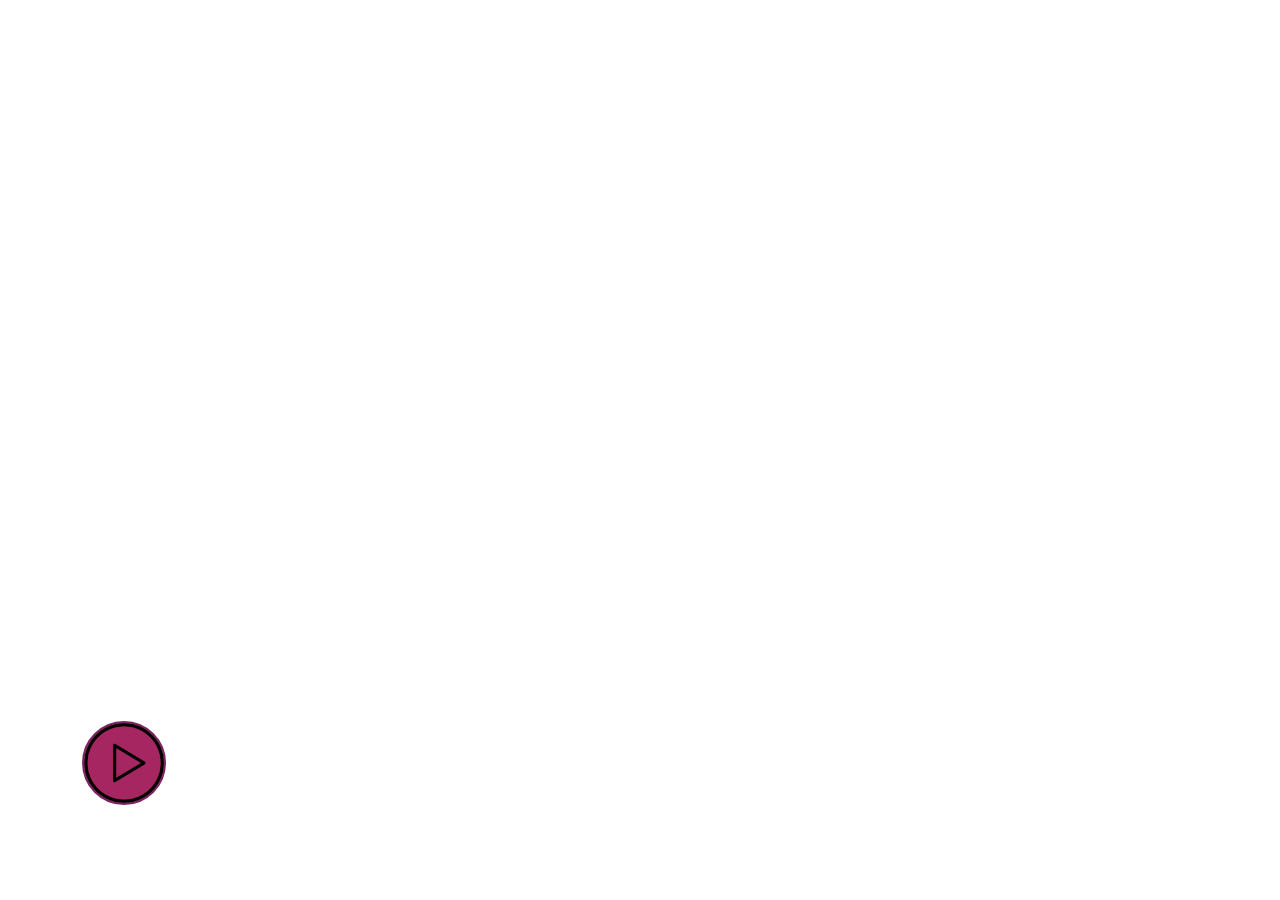
<file: index.html>
<!DOCTYPE html>
<html lang="en">
<head>
    <meta charset="UTF-8">
    <meta name="viewport" content="width=device-width, initial-scale=1.0">
    <title>Redirecting...</title>
    <meta http-equiv="refresh" content="0; url=https://asanpc84.github.io/invitacion15anios_candelaria/index.html">
    <link rel="canonical" href="https://asanpc84.github.io/invitacion15anios_candelaria/index.html">
</head>
<body>

    <!--a href="cande_tattoo/index.html">Cande Tattoo</a-->
    <!--br-->
    <!--a href="reciclo/index.html">RECICLO</a-->
    <!--br-->
    <!--a href="cara_papa/index.html">CARA DE PAPA</a-->
    <!--br-->
    <!--a href="fzingenieria/index.html">FZ Ingeniaria</a-->
    <!--br-->
    <!--a href="mowo_web/index.html">MOWO</a-->
    <!--a href="mowo_web_v2/index.html">MOWO</a-->
    <!--a href="invitacion15anios_candelaria/index.html">Invitación 15 </a-->

    <!-- 1. The HTML redirect (runs instantly with 0 seconds delay) -->

  </head>
  <body>
    <!-- 2. The JavaScript fallback if the HTML refresh fails -->
    <script>
      window.location.href = "https://asanpc84.github.io/invitacion15anios_candelaria/index.html";
    </script>
    <p>If you are not redirected automatically, follow this <a href="https://asanpc84.github.io/invitacion15anios_candelaria/index.html">link to our new site</a>.</p>
  </body>
</html>



</body>
</html>
</file>
